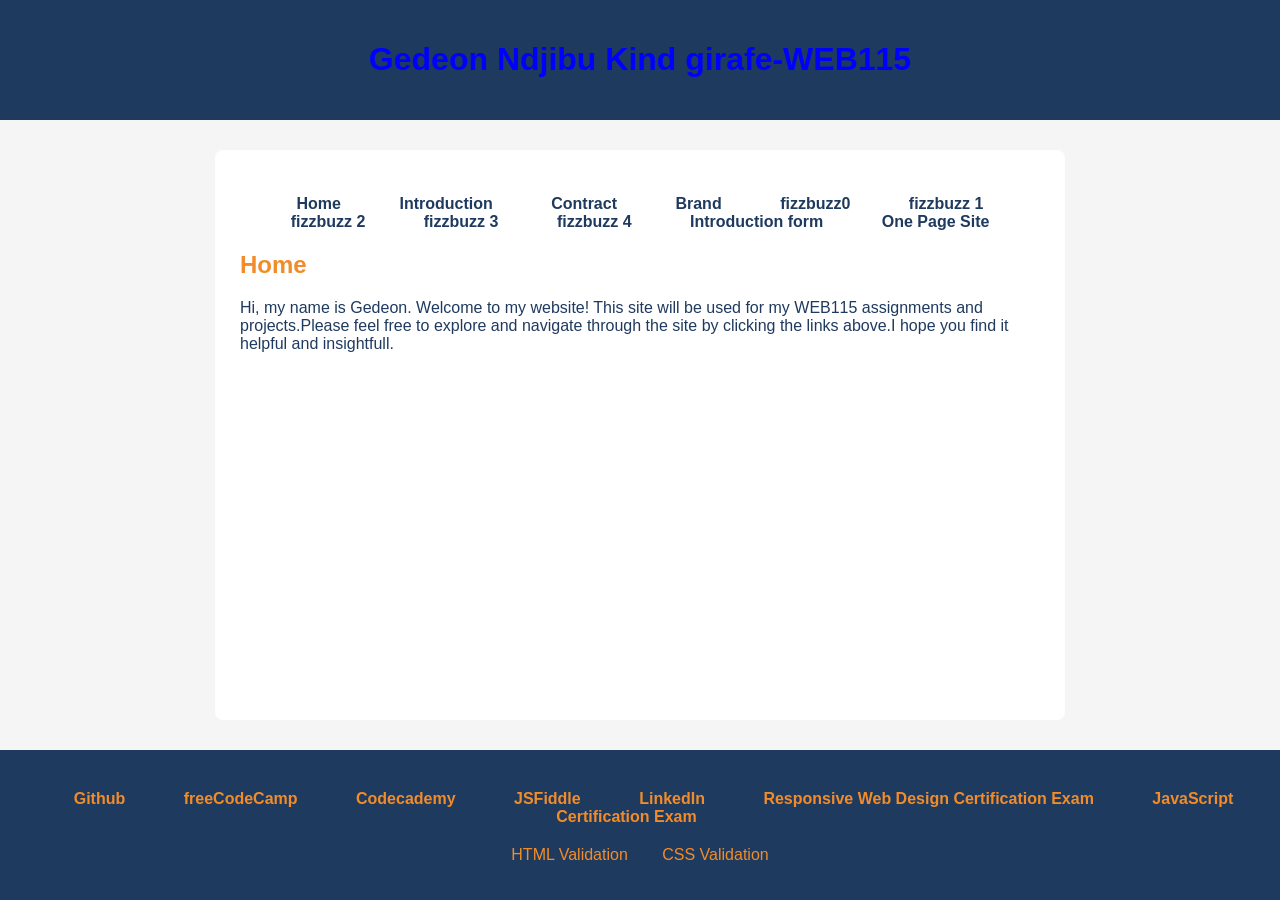
<file: index.html>
<!DOCTYPE html>
<html>
	<head>
		<meta charset="UTF-8">
		<meta name="viewport" content="width=device-width, initial-scale=1.0">
		<link rel="stylesheet" href="styles.css">
		<title> Gedeon Ndjibu kind girafe— WEB115 — Introduction</title>
	</head>
<body>
	<header>
		<h1> Gedeon Ndjibu Kind girafe-WEB115</h1>
		
	</header>
	<main>
		<nav>
			<a href="index.html">Home</a>
			<a href="introduction.html">Introduction</a>
			<a href="Contract.html">Contract</a>
			<a href="Brand.html">Brand</a>
			<a href="fizzbuzz0.html">fizzbuzz0</a>
			<a href="fizzbuzz1.html">fizzbuzz 1</a>
			<a href="fizzbuzz2.html">fizzbuzz 2</a>
			<a href="fizzbuzz3.html">fizzbuzz 3</a>
			<a href="fizzbuzz4.html">fizzbuzz 4</a>
			<a href="introductionform.html">Introduction form</a>
			<a href="onepagesite_original/index.html">One Page Site</a>
		</nav>
		<h2>Home</h2>
		<p>Hi, my name is Gedeon. Welcome to my website! This site will be used for my WEB115 assignments and projects.Please feel free to explore and navigate through the site by clicking the links above.I hope you find it helpful and insightfull.</p>
	</main>
	<footer>
		<nav>
			<a href="https://github.com/GEDEONNDJIBU">Github</a>
			<a href="https://www.freecodecamp.org/gedeon243">freeCodeCamp</a>
			<a href="https://www.codecademy.com/profiles/GedeonNdjibu">Codecademy</a>
			<a href="https://jsfiddle.net/">JSFiddle</a>
			<a href="https://www.linkedin.com/in/gedeon-ndjibu-a412521b4">LinkedIn</a>
			<a href="https://www.freecodecamp.org/certification/gedeon243/responsive-web-design-v9">Responsive Web Design Certification Exam</a>
			<a href="https://www.freecodecamp.org/certification/gedeon243/javascript-v9">JavaScript Certification Exam</a>
		</nav>
		 <p>
        <a href="https://validator.w3.org/nu/?doc=https://gedeonndjibu.github.io/web115/">
            HTML Validation
        </a>
        
        <a href="https://jigsaw.w3.org/css-validator/validator?uri=https://gedeonndjibu.github.io/web115/">
            CSS Validation
        </a>
			 
    </p>

	</footer>
</body>
</html>
</file>
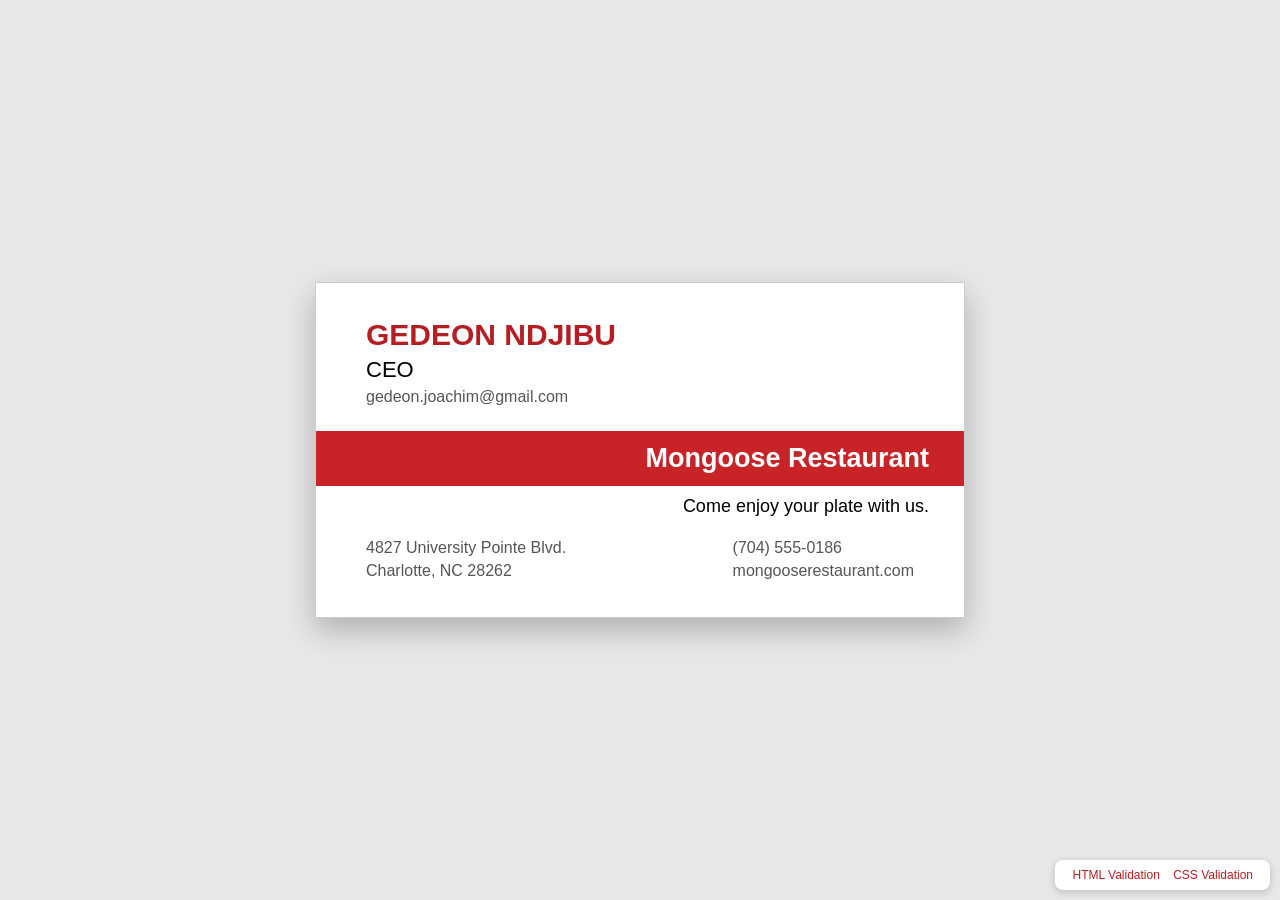
<file: mongooserestaurant.com/index.html>
<!DOCTYPE html>
<html lang="en">

<head>
    <meta charset="UTF-8">
    <meta name="viewport" content="width=device-width, initial-scale=1.0">

    <title>Mongoose Restaurant | Gedeon Ndjibu</title>

    <style>
        * {
            box-sizing: border-box;
        }

        body {
            margin: 0;
            min-height: 100vh;
            display: flex;
            justify-content: center;
            align-items: center;
            background-color: #e8e8e8;
            font-family: Arial, Helvetica, sans-serif;
        }

        .business-card {
            width: 650px;
            max-width: 90vw;
            background-color: white;
            border: 1px solid #cccccc;
            box-shadow: 0 12px 30px rgba(0, 0, 0, 0.25);
            overflow: hidden;
        }

        .top-section {
            padding: 35px 50px 20px;
        }

        .name {
            margin: 0;
            color: #b51f24;
            font-size: 30px;
            font-weight: bold;
        }

        .title {
            margin: 5px 0;
            font-size: 22px;
        }

        .email {
            margin: 5px 0;
            color: #555555;
        }

        .restaurant-name {
            background-color: #c82327;
            color: white;
            text-align: right;
            padding: 12px 35px;
            font-size: 27px;
            font-weight: bold;
        }

        .tagline {
            text-align: right;
            padding: 10px 35px 0;
            font-size: 18px;
        }

        .bottom-section {
            display: flex;
            justify-content: space-between;
            align-items: flex-end;
            padding: 20px 50px 35px;
            color: #555555;
        }

        .address,
        .contact {
            line-height: 1.4;
        }

        a {
            color: #555555;
            text-decoration: none;
        }

        a:hover {
            color: #b51f24;
        }

        @media (max-width: 550px) {
            .business-card {
                width: 92vw;
            }

            .top-section {
                padding: 25px;
            }

            .name {
                font-size: 24px;
            }

            .restaurant-name {
                font-size: 21px;
                padding: 10px 25px;
            }

            .tagline {
                padding-right: 25px;
                font-size: 15px;
            }

            .bottom-section {
                padding: 15px 25px 25px;
                font-size: 14px;
            }
        }
        
.validation {
    position: fixed;
    bottom: 10px;
    right: 10px;
    background-color: #ffffff;
    padding: 8px 12px;
    border-radius: 8px;
    box-shadow: 0 2px 8px rgba(0, 0, 0, 0.2);
    font-size: 12px;
}

.validation a {
    color: #b51f24;
    text-decoration: none;
    margin: 0 5px;
}

.validation a:hover {
    text-decoration: underline;
}

    </style>
</head>

<body>

    <main class="business-card">

        <section class="top-section">
            <h1 class="name">GEDEON NDJIBU</h1>

            <p class="title">CEO</p>

            <p class="email">
                <a href="mailto:gedeon.joachim@gmail.com">
                    gedeon.joachim@gmail.com
                </a>
            </p>
        </section>

        <div class="restaurant-name">
            Mongoose Restaurant
        </div>

        <div class="tagline">
            Come enjoy your plate with us.
        </div>

        <section class="bottom-section">

            <div class="address">
                4827 University Pointe Blvd.<br>
                Charlotte, NC 28262
            </div>

            <div class="contact">
                <a href="tel:+17045550186">
                    (704) 555-0186
                </a>
                <br>

                <a href="https://www.mongooserestaurant.com">
                    mongooserestaurant.com
                </a>
            </div>

        </section>

    </main>
    <div class="validation">
    <a href="https://validator.w3.org/check?uri=referer">
        HTML Validation
    </a>

    <a href="https://jigsaw.w3.org/css-validator/check/referer">
        CSS Validation
    </a>
</div>

</body>

</html>
</file>
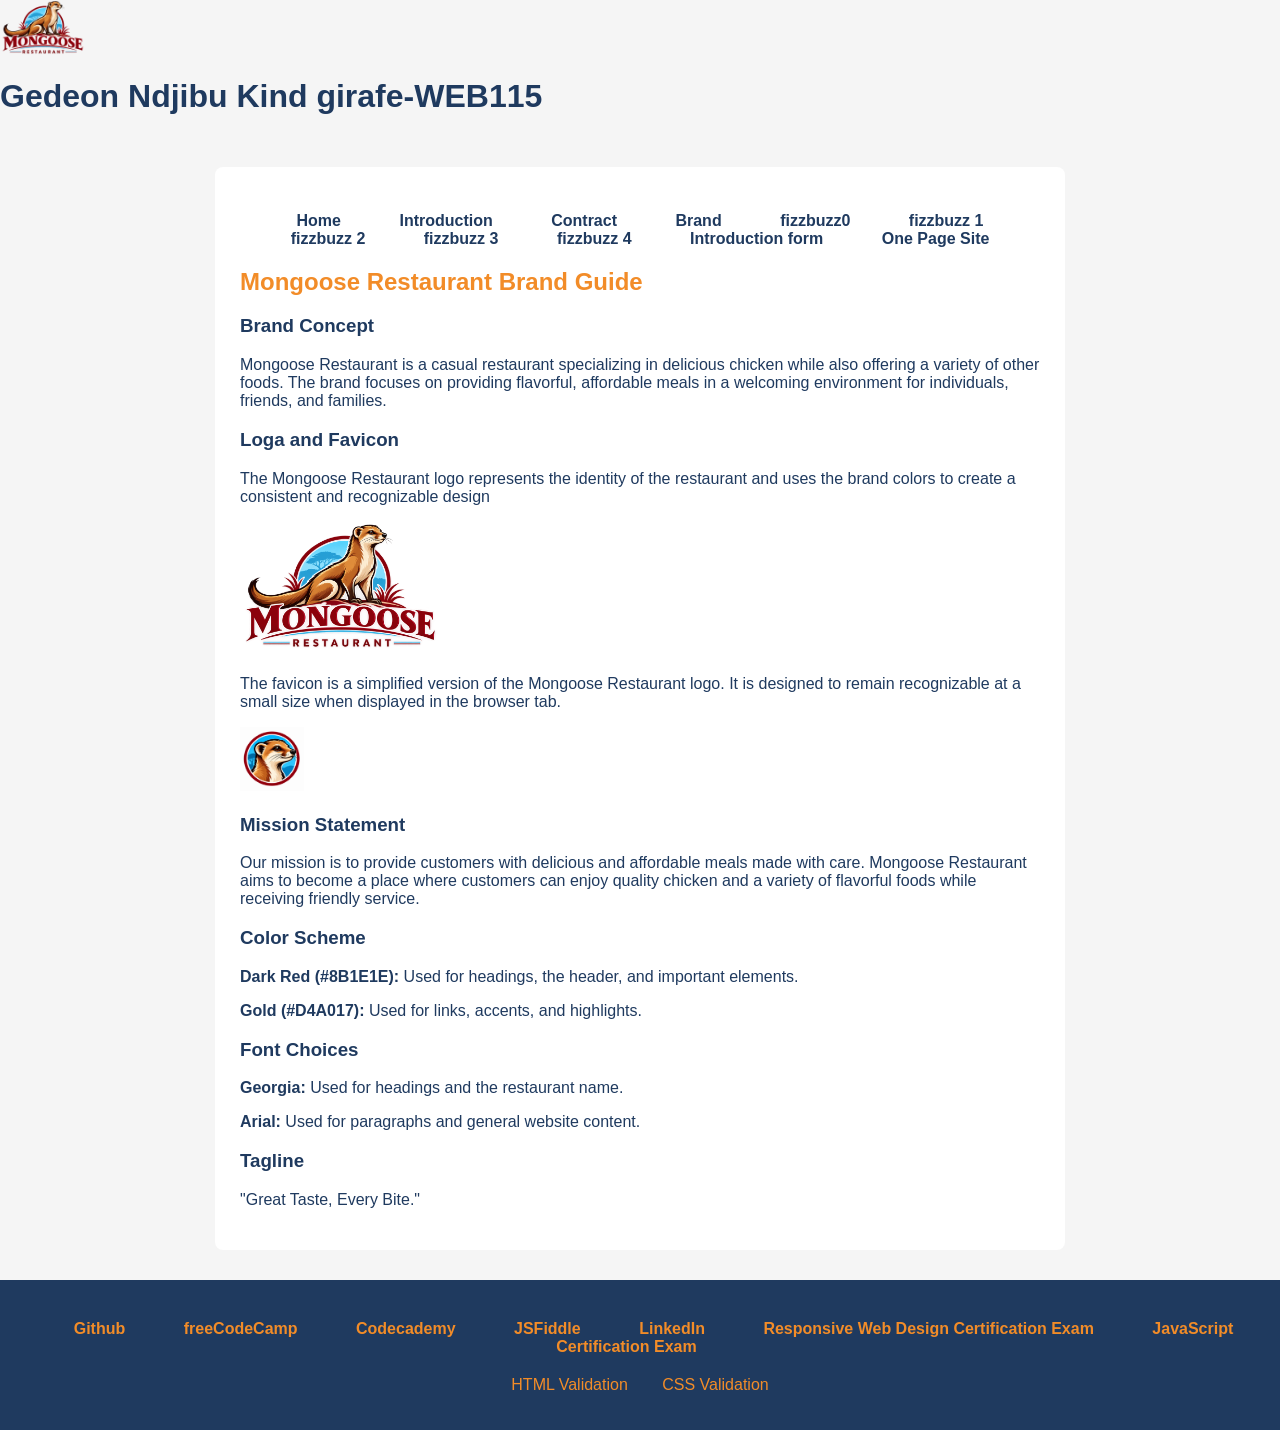
<file: Brand.html>
<!DOCTYPE html>
<html>
	<head>
		<meta charset="UTF-8">
		<meta name="viewport" content="width=device-width, initial-scale=1.0">
		<link rel="stylesheet" href="styles.css">
		<title> Gedeon Ndjibu kind girafe— WEB115 — Introduction</title>
		<link rel="icon" type="image/png" href="images/favicon.PNG>
	</head>
<body>
	<header>
		<a href="index.html" class="logo-link">
			<img  src="images/Mangoose logo.PNG"
				   alt="Mongoose Restaurant Logo"
				   class="logo">
		</a>
		<h1> Gedeon Ndjibu Kind girafe-WEB115</h1>
		
	</header>
	<main>
		<nav>
			<a href="index.html">Home</a>
			<a href="introduction.html">Introduction</a>
			<a href="Contract.html">Contract</a>
			<a href="Brand.html">Brand</a>
			<a href="fizzbuzz0.html">fizzbuzz0</a>
			<a href="fizzbuzz1.html">fizzbuzz 1</a>
			<a href="fizzbuzz2.html">fizzbuzz 2</a>
			<a href="fizzbuzz3.html">fizzbuzz 3</a>
			<a href="fizzbuzz4.html">fizzbuzz 4</a>
			<a href="introductionform.html">Introduction form</a>
			<a href="onepagesite_original/index.html">One Page Site</a>
		</nav>

        <h2>Mongoose Restaurant Brand Guide</h2>

        <section>
            <h3>Brand Concept</h3>

            <p>
                Mongoose Restaurant is a casual restaurant specializing
                in delicious chicken while also offering a variety of
                other foods. The brand focuses on providing flavorful,
                affordable meals in a welcoming environment for
                individuals, friends, and families.
            </p>
        </section>
		<section>
			<h3>Loga and Favicon</h3>
			<p>
				The Mongoose Restaurant logo represents the identity of 
				the restaurant and uses the brand colors to create a consistent and
				recognizable design
			</p>
			<img src="images/Mangoose logo.PNG" alt="Mongoose Restaurant Logo" class="brand-logo">
			<p>
				The favicon is a simplified version of the Mongoose Restaurant logo. It
				is designed to remain recognizable at a small size when displayed in the browser tab.
			</p>
			<img src="images/favicon.PNG" alt="Mongoose Restaurant Favicon" class="favicon-preview">
		</section>
        <section>
            <h3>Mission Statement</h3>

            <p>
                Our mission is to provide customers with delicious and
                affordable meals made with care. Mongoose Restaurant
                aims to become a place where customers can enjoy
                quality chicken and a variety of flavorful foods while
                receiving friendly service.
            </p>
        </section>

        <section>
            <h3>Color Scheme</h3>

            <p>
                <strong>Dark Red (#8B1E1E):</strong>
                Used for headings, the header, and important elements.
            </p>

            <p>
                <strong>Gold (#D4A017):</strong>
                Used for links, accents, and highlights.
            </p>

            <div class="color-box red"></div>
            <div class="color-box gold"></div>
        </section>

        <section>
            <h3>Font Choices</h3>

            <p>
                <strong>Georgia:</strong>
                Used for headings and the restaurant name.
            </p>

            <p>
                <strong>Arial:</strong>
                Used for paragraphs and general website content.
            </p>
        </section>

        <section>
            <h3>Tagline</h3>

            <p class="tagline">
                "Great Taste, Every Bite."
            </p>
        </section>

    

	</main>


	<footer>
		<nav>
			<a href="https://github.com/GEDEONNDJIBU">Github</a>
			<a href="https://www.freecodecamp.org/gedeon243">freeCodeCamp</a>
			<a href="https://www.codecademy.com/profiles/GedeonNdjibu">Codecademy</a>
			<a href="https://jsfiddle.net/">JSFiddle</a>
			<a href="https://www.linkedin.com/in/gedeon-ndjibu-a412521b4">LinkedIn</a>
			<a href="https://www.freecodecamp.org/certification/gedeon243/responsive-web-design-v9">Responsive Web Design Certification Exam</a>
			<a href="https://www.freecodecamp.org/certification/gedeon243/javascript-v9">JavaScript Certification Exam</a>
		</nav>
		 <p>
        <a href="https://validator.w3.org/nu/?doc=https://gedeonndjibu.github.io/web115/">
            HTML Validation
        </a>
        <a href="https://jigsaw.w3.org/css-validator/validator?uri=https://gedeonndjibu.github.io/web115/">
            CSS Validation
        </a>
    </p>

		
	</footer>
</body>
</html>
</file>
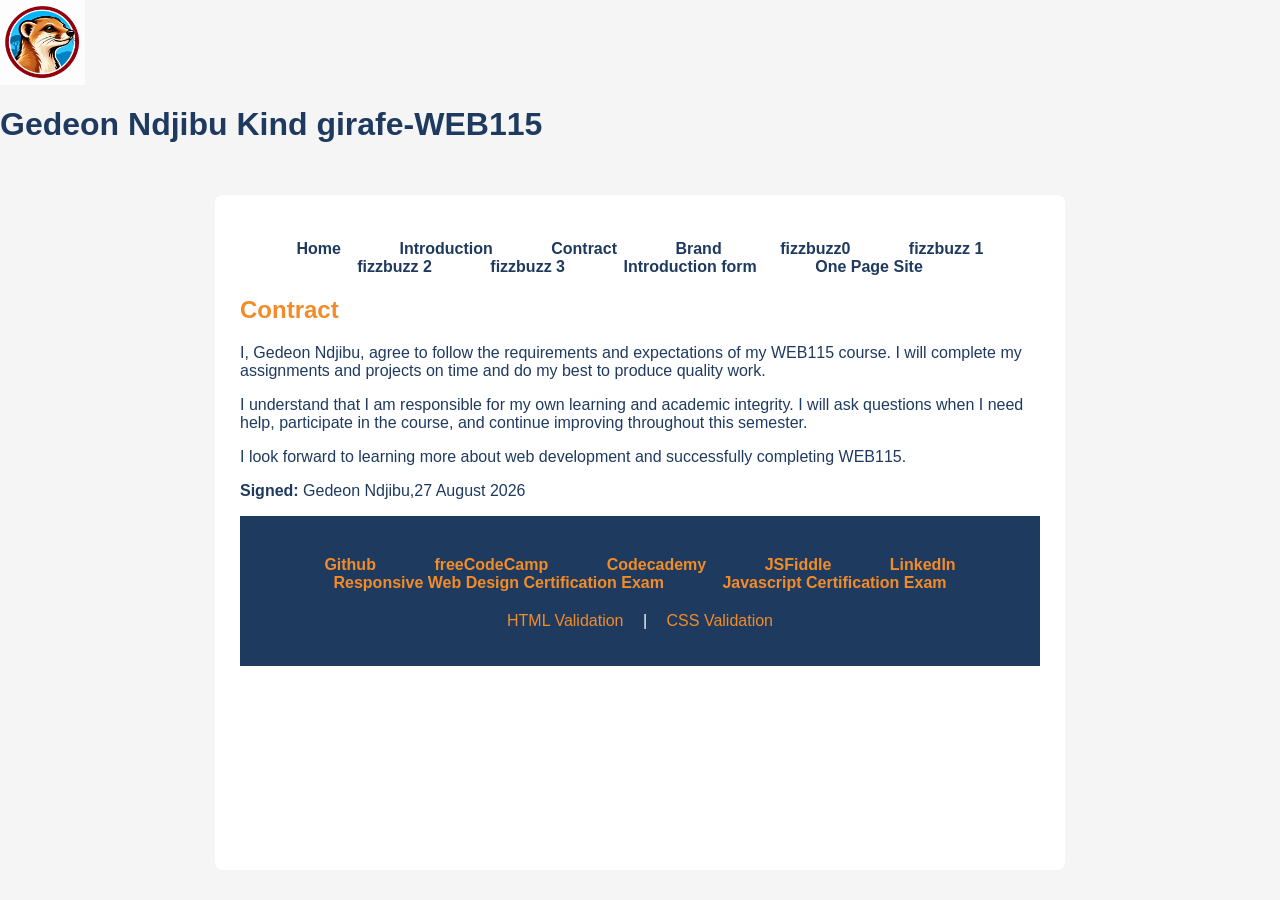
<file: Contract.html>
<!DOCTYPE html>
<html>
	<head>
		<meta charset="UTF-8">
		<meta name="viewport" content="width=device-width, initial-scale=1.0">
		<link rel="stylesheet" href="styles.css">
		<link rel="icon" type="image/png" href="images/favicon.PNG>
		<title>Contract</title>
	</head>
<body>
	<header>
			<a href="index.html" class="logo-link">
			<img  src="images/favicon.PNG"
				   alt="Mongoose Restaurant Logo"
				   class="logo">
		</a>
		<h1> Gedeon Ndjibu Kind girafe-WEB115</h1>
	</header>
	<main>
		<nav>
			<a href="index.html">Home</a>
			<a href="introduction.html">Introduction</a>
			<a href="Contract.html">Contract</a>
			<a href="Brand.html">Brand</a>
			<a href="fizzbuzz0.html">fizzbuzz0</a>
			<a href="fizzbuzz1.html">fizzbuzz 1</a>
			<a href="fizzbuzz2.html">fizzbuzz 2</a>
			<a href="fizzbuzz3.html">fizzbuzz 3</a>
			<a href="introductionform.html">Introduction form</a>
			<a href="onepagesite_original/index.html">One Page Site</a>
		</nav>
	<h2>Contract</h2>
	<p>
    I, Gedeon Ndjibu, agree to follow the requirements and expectations
    of my WEB115 course. I will complete my assignments and projects on
    time and do my best to produce quality work.
</p>

<p>
    I understand that I am responsible for my own learning and academic
    integrity. I will ask questions when I need help, participate in the
    course, and continue improving throughout this semester.
</p>

<p>
    I look forward to learning more about web development and successfully
    completing WEB115.
</p>

<p>
    <strong>Signed:</strong> Gedeon Ndjibu,27 August 2026
</p>

<footer>
		<nav>
			<a href="https://github.com/GEDEONNDJIBU">Github</a>
			<a href="https://www.freecodecamp.org/gedeon243">freeCodeCamp</a>
			<a href="https://www.codecademy.com/profiles/GedeonNdjibu">Codecademy</a>
			<a href="https://jsfiddle.net/">JSFiddle</a>
			<a href="https://www.linkedin.com/in/gedeon-ndjibu-a412521b4">LinkedIn</a>
			<a href="https://www.freecodecamp.org/certification/gedeon243/responsive-web-design-v9">Responsive Web Design Certification Exam</a>
			<a href="https://www.freecodecamp.org/certification/gedeon243/javascript-v9">Javascript Certification Exam</a>
		</nav>
	 <p>
        <a href="https://validator.w3.org/nu/?doc=https://gedeonndjibu.github.io/web115/">
            HTML Validation
        </a>
        |
        <a href="https://jigsaw.w3.org/css-validator/validator?uri=https://gedeonndjibu.github.io/web115/">
            CSS Validation
        </a>
    </p>

		
	</footer>
	
</body>
</html>
</file>
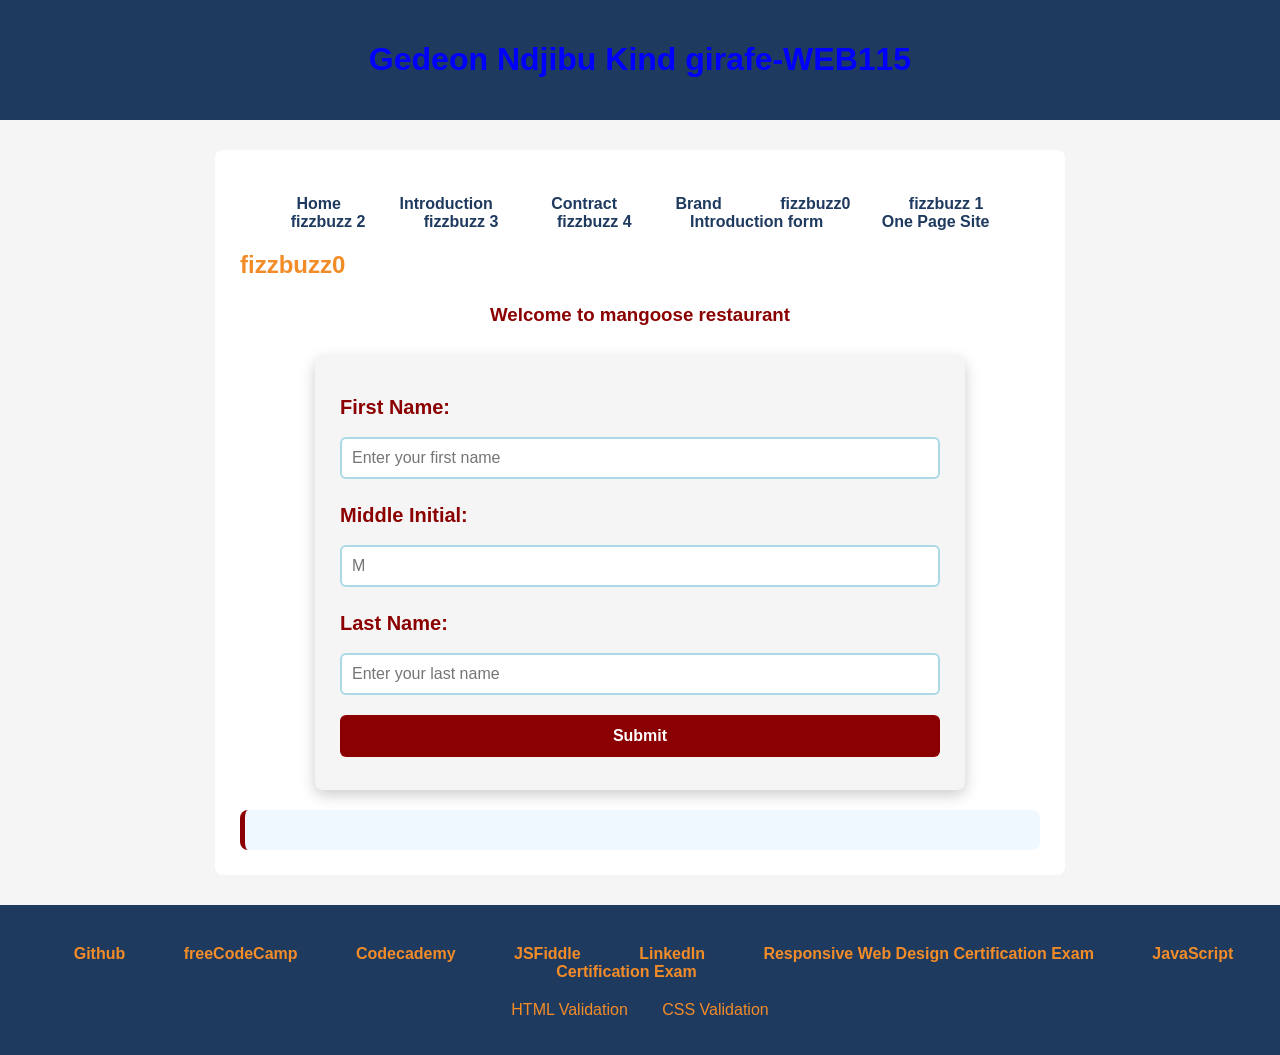
<file: fizzbuzz0.html>
<!DOCTYPE html>
<html>
  <head>
    <meta charset="UTF-8">
    <meta name="viewport" content="width=device-width, initial-scale=1.0">
    <title> Gedeon Ndjibu kind girafe— WEB115 — Introduction</title>
    <link rel="stylesheet" href="styles.css">
  </head>
  <body>
	<header>
	 <h1> Gedeon Ndjibu Kind girafe-WEB115</h1>
	</header>
   <main>
	   <nav>
			<a href="index.html">Home</a>
			<a href="introduction.html">Introduction</a>
			<a href="Contract.html">Contract</a>
			<a href="Brand.html">Brand</a>
		    <a href="fizzbuzz0.html">fizzbuzz0</a>
		    <a href="fizzbuzz1.html">fizzbuzz 1</a>
		    <a href="fizzbuzz2.html">fizzbuzz 2</a>
		    <a href="fizzbuzz3.html">fizzbuzz 3</a>
		    <a href="fizzbuzz4.html">fizzbuzz 4</a>
		   <a href="introductionform.html">Introduction form</a>
		   <a href="onepagesite_original/index.html">One Page Site</a>
		</nav>
				
		<h2>fizzbuzz0</h2>	
				
	   <h3 id="greeting">Welcome to mangoose restaurant</h3>
				
	  <form id="name-form">
        <label for="first-name">First Name:</label>
        <input
            type="text"
            id="first-name"
            placeholder="Enter your first name"
        >

        <label for="middle-name">Middle Initial:</label>
        <input
            type="text"
            id="middle-name"
            placeholder="M"
            maxlength="1"
        >

        <label for="last-name">Last Name:</label>
        <input
            type="text"
            id="last-name"
            placeholder="Enter your last name"
        >

        <button type="submit">Submit</button>
      </form>
	   <div id="fizzbuzz-output"></div>
   </main>	
    <footer>
		<nav>
			<a href="https://github.com/GEDEONNDJIBU">Github</a>
			<a href="https://www.freecodecamp.org/gedeon243">freeCodeCamp</a>
			<a href="https://www.codecademy.com/profiles/GedeonNdjibu">Codecademy</a>
			<a href="https://jsfiddle.net/">JSFiddle</a>
			<a href="https://www.linkedin.com/in/gedeon-ndjibu-a412521b4">LinkedIn</a>
			<a href="https://www.freecodecamp.org/certification/gedeon243/responsive-web-design-v9">Responsive Web Design Certification Exam</a>
			<a href="https://www.freecodecamp.org/certification/gedeon243/javascript-v9">JavaScript Certification Exam</a>
		</nav>
		 <p>
        <a href="https://validator.w3.org/nu/?doc=https://gedeonndjibu.github.io/web115/">
            HTML Validation
        </a>
        
        <a href="https://jigsaw.w3.org/css-validator/validator?uri=https://gedeonndjibu.github.io/web115/">
            CSS Validation
        </a>
    </p>

	</footer>
	<script src="script0.js"></script>
  </body>
</html>
</file>
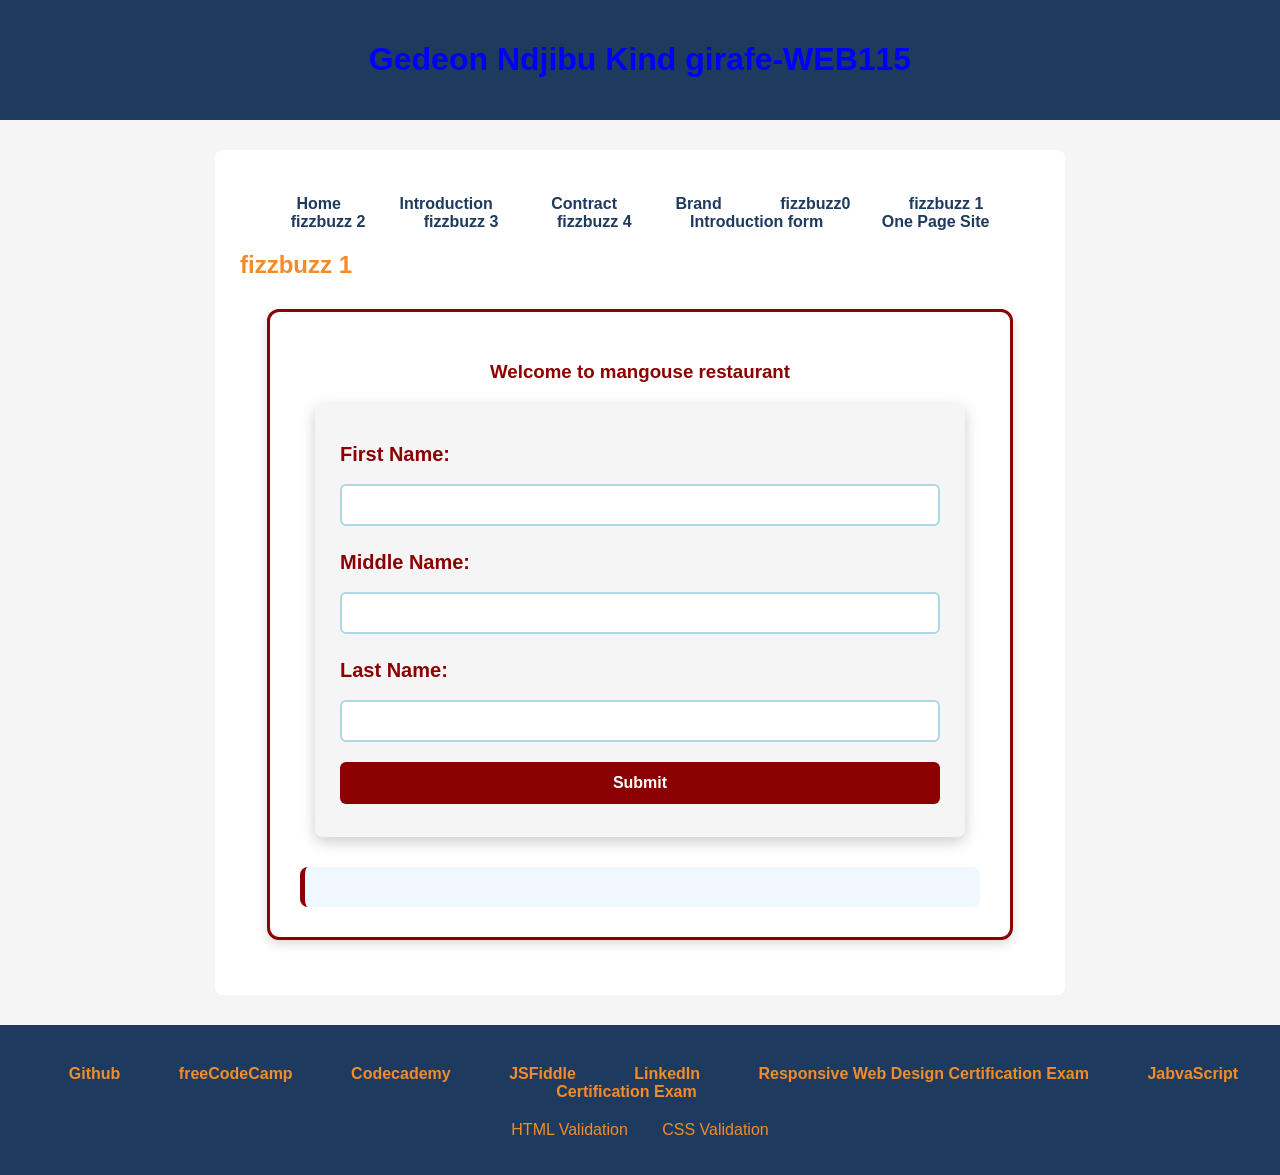
<file: fizzbuzz1.html>
<!DOCTYPE html>
<html>
  <head>
    <meta charset="UTF-8">
    <meta name="viewport" content="width=device-width, initial-scale=1.0">
    <title> Gedeon Ndjibu kind girafe— WEB115 — Introduction</title>
    <link rel="stylesheet" href="styles.css">
  </head>
  <body>
	<header>
	 <h1> Gedeon Ndjibu Kind girafe-WEB115</h1>
	</header>
   <main>
	   <nav>
			<a href="index.html">Home</a>
			<a href="introduction.html">Introduction</a>
			<a href="Contract.html">Contract</a>
			<a href="Brand.html">Brand</a>
		    <a href="fizzbuzz0.html">fizzbuzz0</a>
		    <a href="fizzbuzz1.html">fizzbuzz 1</a>
		    <a href="fizzbuzz2.html">fizzbuzz 2</a>
		    <a href="fizzbuzz3.html">fizzbuzz 3</a>
		    <a href="fizzbuzz4.html">fizzbuzz 4</a>
		   <a href="introductionform.html">Introduction form</a>
		   <a href="onepagesite_original/index.html">One Page Site</a>
		</nav>
				
		<h2>fizzbuzz 1 </h2>	
			   <section class="fizzbuzz-card">

        <h3>Welcome to mangouse restaurant</h3>

        <form id="name-form">

            <label for="first-name">First Name:</label>
            <input type="text" id="first-name" required>

            <label for="middle-name">Middle Name:</label>
            <input type="text" id="middle-name">

            <label for="last-name">Last Name:</label>
            <input type="text" id="last-name" required>

            <button type="submit">Submit</button>

        </form>

        <h3 id="greeting"></h3>

        <div id="fizzbuzz-output"></div>

    </section>

</main>


    <footer>
		<nav>
			<a href="https://github.com/GEDEONNDJIBU">Github</a>
			<a href="https://www.freecodecamp.org/gedeon243">freeCodeCamp</a>
			<a href="https://www.codecademy.com/profiles/GedeonNdjibu">Codecademy</a>
			<a href="https://jsfiddle.net/">JSFiddle</a>
			<a href="https://www.linkedin.com/in/gedeon-ndjibu-a412521b4">LinkedIn</a>
			<a href="https://www.freecodecamp.org/certification/gedeon243/responsive-web-design-v9">Responsive Web Design Certification Exam</a>
			<a href="https://www.freecodecamp.org/certification/gedeon243/javascript-v9">JabvaScript Certification Exam</a>
		</nav>
		 <p>
        <a href="https://validator.w3.org/nu/?doc=https://gedeonndjibu.github.io/web115/">
            HTML Validation
        </a>
        
        <a href="https://jigsaw.w3.org/css-validator/validator?uri=https://gedeonndjibu.github.io/web115/">
            CSS Validation
        </a>
    </p>

	</footer>
	  <script src="script.js"></script>

  </body>
</html>
</file>
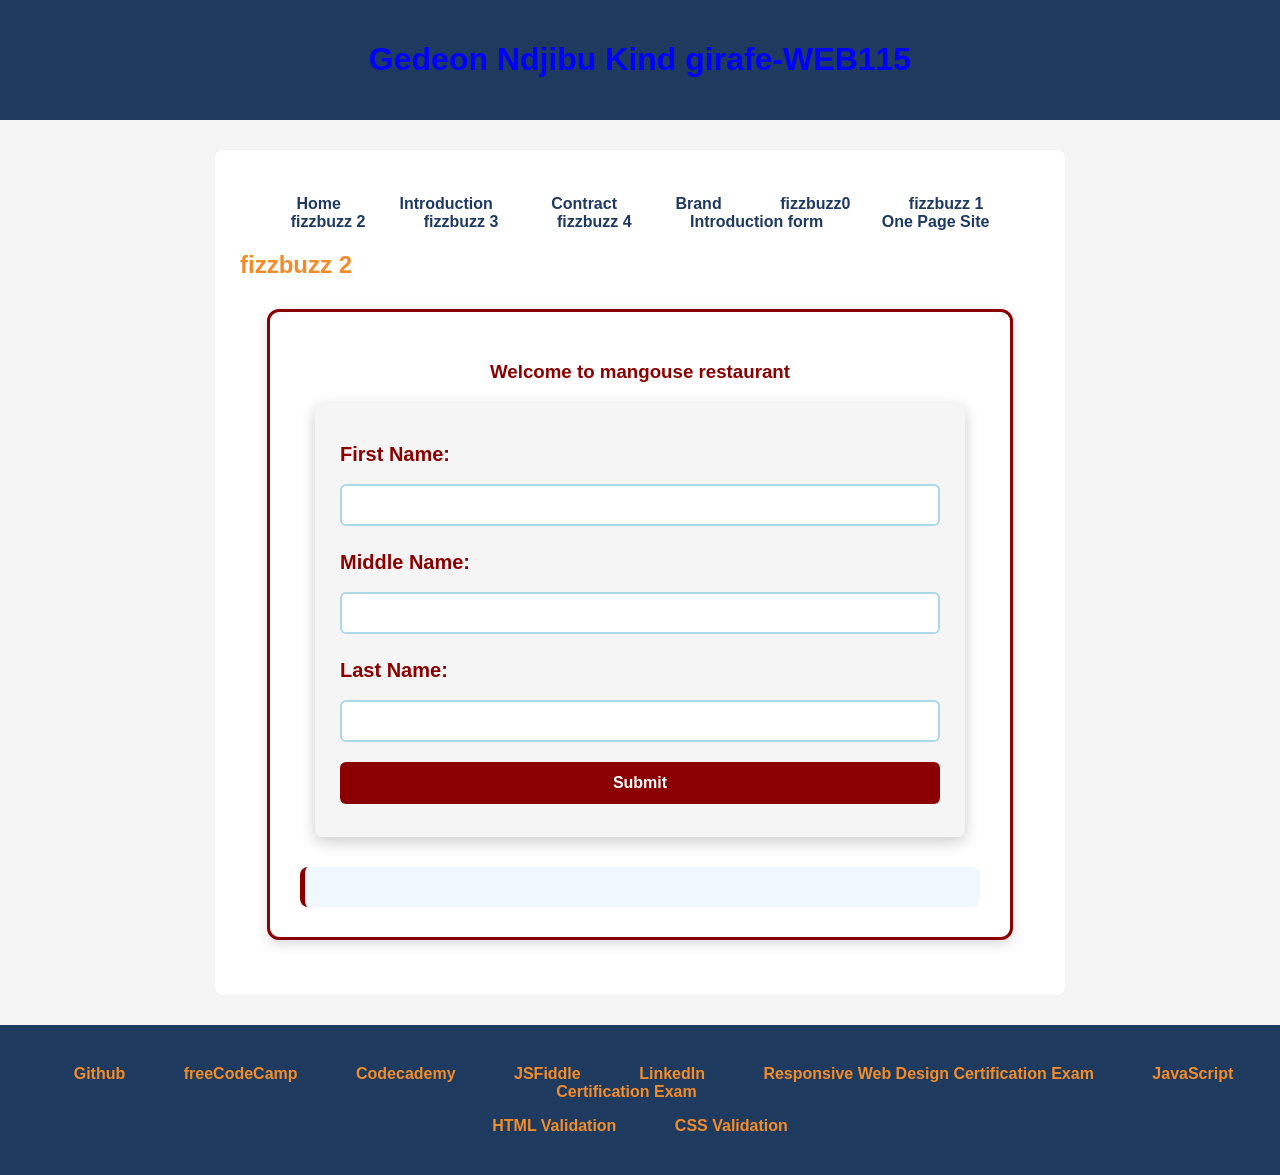
<file: fizzbuzz2.html>
<!DOCTYPE html>
<html>
  <head>
    <meta charset="UTF-8">
    <meta name="viewport" content="width=device-width, initial-scale=1.0">
    <title> Gedeon Ndjibu kind girafe— WEB115 — Introduction</title>
    <link rel="stylesheet" href="styles.css">
  </head>
  <body>
	<header>
	 <h1> Gedeon Ndjibu Kind girafe-WEB115</h1>
	</header>
   <main>
	   <nav>
			<a href="index.html">Home</a>
			<a href="introduction.html">Introduction</a>
			<a href="Contract.html">Contract</a>
			<a href="Brand.html">Brand</a>
		    <a href="fizzbuzz0.html">fizzbuzz0</a>
		    <a href="fizzbuzz1.html">fizzbuzz 1</a>
		    <a href="fizzbuzz2.html">fizzbuzz 2</a>
		    <a href="fizzbuzz3.html">fizzbuzz 3</a>
		    <a href="fizzbuzz4.html">fizzbuzz 4</a>
		   <a href="introductionform.html">Introduction form</a>
		   <a href="onepagesite_original/index.html">One Page Site</a>
		   
		</nav>
				
		<h2>fizzbuzz 2 </h2>	
			   <section class="fizzbuzz-card">

        <h3>Welcome to mangouse restaurant</h3>

        <form id="name-form">

            <label for="first-name">First Name:</label>
            <input type="text" id="first-name" required>

            <label for="middle-name">Middle Name:</label>
            <input type="text" id="middle-name">

            <label for="last-name">Last Name:</label>
            <input type="text" id="last-name" required>

            <button type="submit">Submit</button>

        </form>

        <h3 id="greeting"></h3>

        <div id="fizzbuzz-output"></div>

    </section>

</main>


    <footer>
		<nav>
			<a href="https://github.com/GEDEONNDJIBU">Github</a>
			<a href="https://www.freecodecamp.org/gedeon243">freeCodeCamp</a>
			<a href="https://www.codecademy.com/profiles/GedeonNdjibu">Codecademy</a>
			<a href="https://jsfiddle.net/">JSFiddle</a>
			<a href="https://www.linkedin.com/in/gedeon-ndjibu-a412521b4">LinkedIn</a>
			<a href="https://www.freecodecamp.org/certification/gedeon243/responsive-web-design-v9">Responsive Web Design Certification Exam</a>
			<a href="https://www.freecodecamp.org/certification/gedeon243/javascript-v9">JavaScript Certification Exam</a>
		 <p>
        <a href="https://validator.w3.org/nu/?doc=https://gedeonndjibu.github.io/web115/">
            HTML Validation
        </a>
        
        <a href="https://jigsaw.w3.org/css-validator/validator?uri=https://gedeonndjibu.github.io/web115/">
            CSS Validation
        </a>
    </p>

	</footer>
	  <script src="fizzbuzz2.js"></script>

  </body>
</html>
</file>
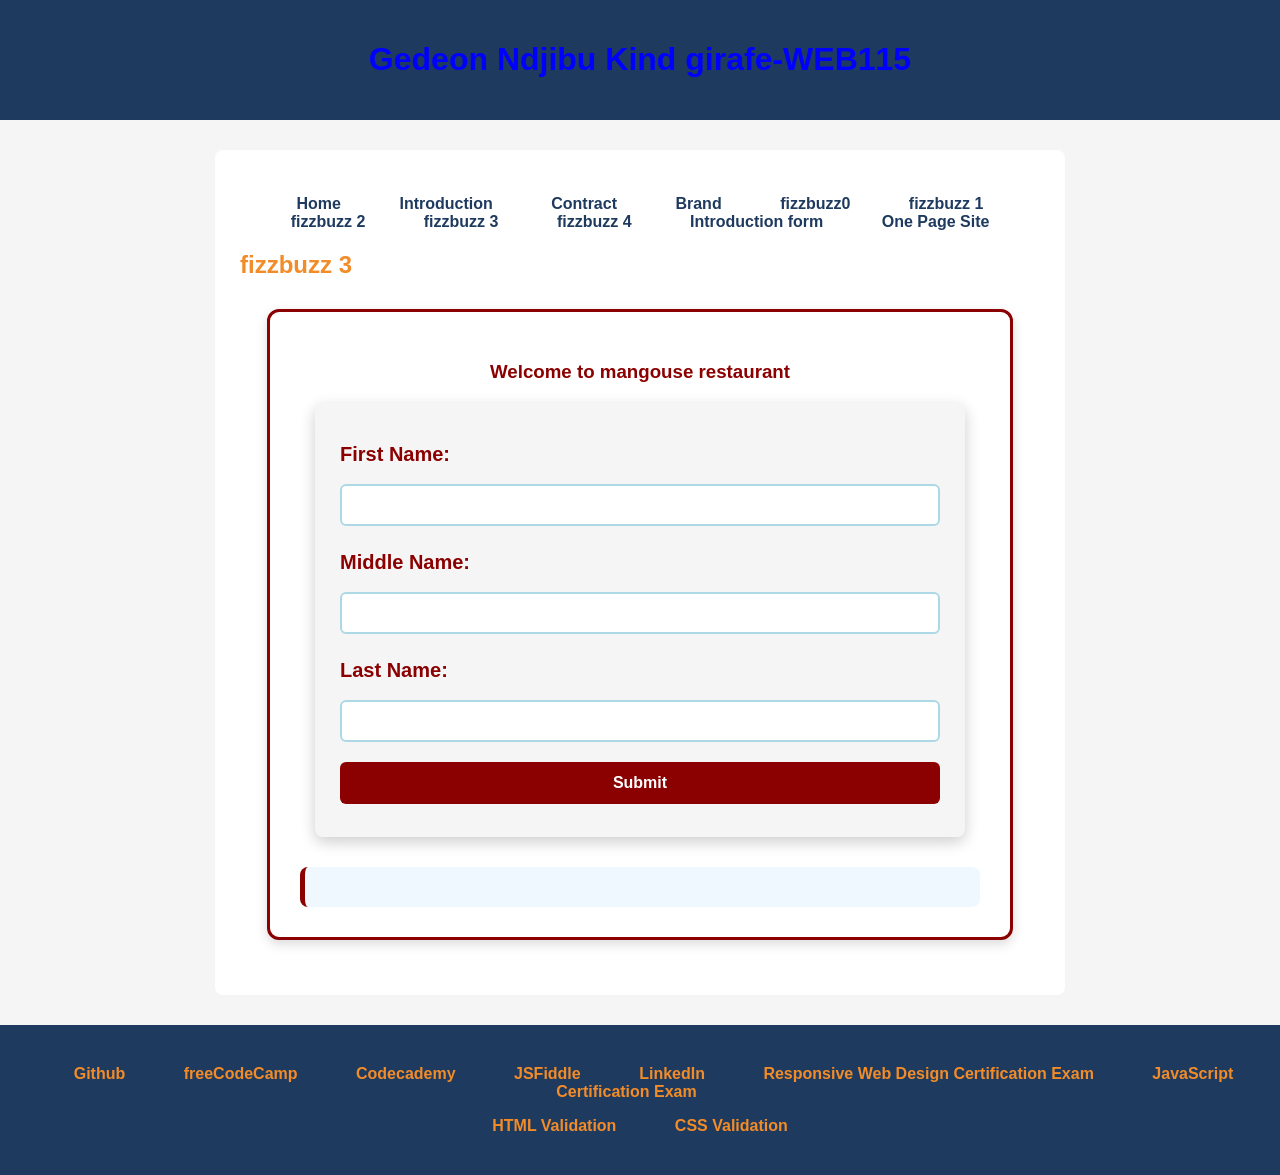
<file: fizzbuzz3.html>
<!DOCTYPE html>
<html>
  <head>
    <meta charset="UTF-8">
    <meta name="viewport" content="width=device-width, initial-scale=1.0">
    <title> Gedeon Ndjibu kind girafe— WEB115 — Introduction</title>
    <link rel="stylesheet" href="styles.css">
  </head>
  <body>
	<header>
	 <h1> Gedeon Ndjibu Kind girafe-WEB115</h1>
	</header>
   <main>
	   <nav>
			<a href="index.html">Home</a>
			<a href="introduction.html">Introduction</a>
			<a href="Contract.html">Contract</a>
			<a href="Brand.html">Brand</a>
		    <a href="fizzbuzz0.html">fizzbuzz0</a>
		    <a href="fizzbuzz1.html">fizzbuzz 1</a>
		    <a href="fizzbuzz2.html">fizzbuzz 2</a>
		    <a href="fizzbuzz3.html">fizzbuzz 3</a>
		    <a href="fizzbuzz4.html">fizzbuzz 4</a>
		   <a href="introductionform.html">Introduction form</a>
		   <a href="onepagesite_original/index.html">One Page Site</a>
		</nav>
				
		<h2>fizzbuzz 3 </h2>	
			   <section class="fizzbuzz-card">

        <h3>Welcome to mangouse restaurant</h3>

        <form id="name-form">

            <label for="first-name">First Name:</label>
            <input type="text" id="first-name" required>

            <label for="middle-name">Middle Name:</label>
            <input type="text" id="middle-name">

            <label for="last-name">Last Name:</label>
            <input type="text" id="last-name" required>

            <button type="submit">Submit</button>

        </form>

        <h3 id="greeting"></h3>

        <div id="fizzbuzz-output"></div>

    </section>

</main>


    <footer>
		<nav>
			<a href="https://github.com/GEDEONNDJIBU">Github</a>
			<a href="https://www.freecodecamp.org/gedeon243">freeCodeCamp</a>
			<a href="https://www.codecademy.com/profiles/GedeonNdjibu">Codecademy</a>
			<a href="https://jsfiddle.net/">JSFiddle</a>
			<a href="https://www.linkedin.com/in/gedeon-ndjibu-a412521b4">LinkedIn</a>
			<a href="https://www.freecodecamp.org/certification/gedeon243/responsive-web-design-v9">Responsive Web Design Certification Exam</a>
			<a href="https://www.freecodecamp.org/certification/gedeon243/javascript-v9">JavaScript Certification Exam</a>
		 <p>
        <a href="https://validator.w3.org/nu/?doc=https://gedeonndjibu.github.io/web115/">
            HTML Validation
        </a>
        
        <a href="https://jigsaw.w3.org/css-validator/validator?uri=https://gedeonndjibu.github.io/web115/">
            CSS Validation
        </a>
    </p>

	</footer>
	  <script src="fizzbuzz3.js"></script>

  </body>
</html>
</file>
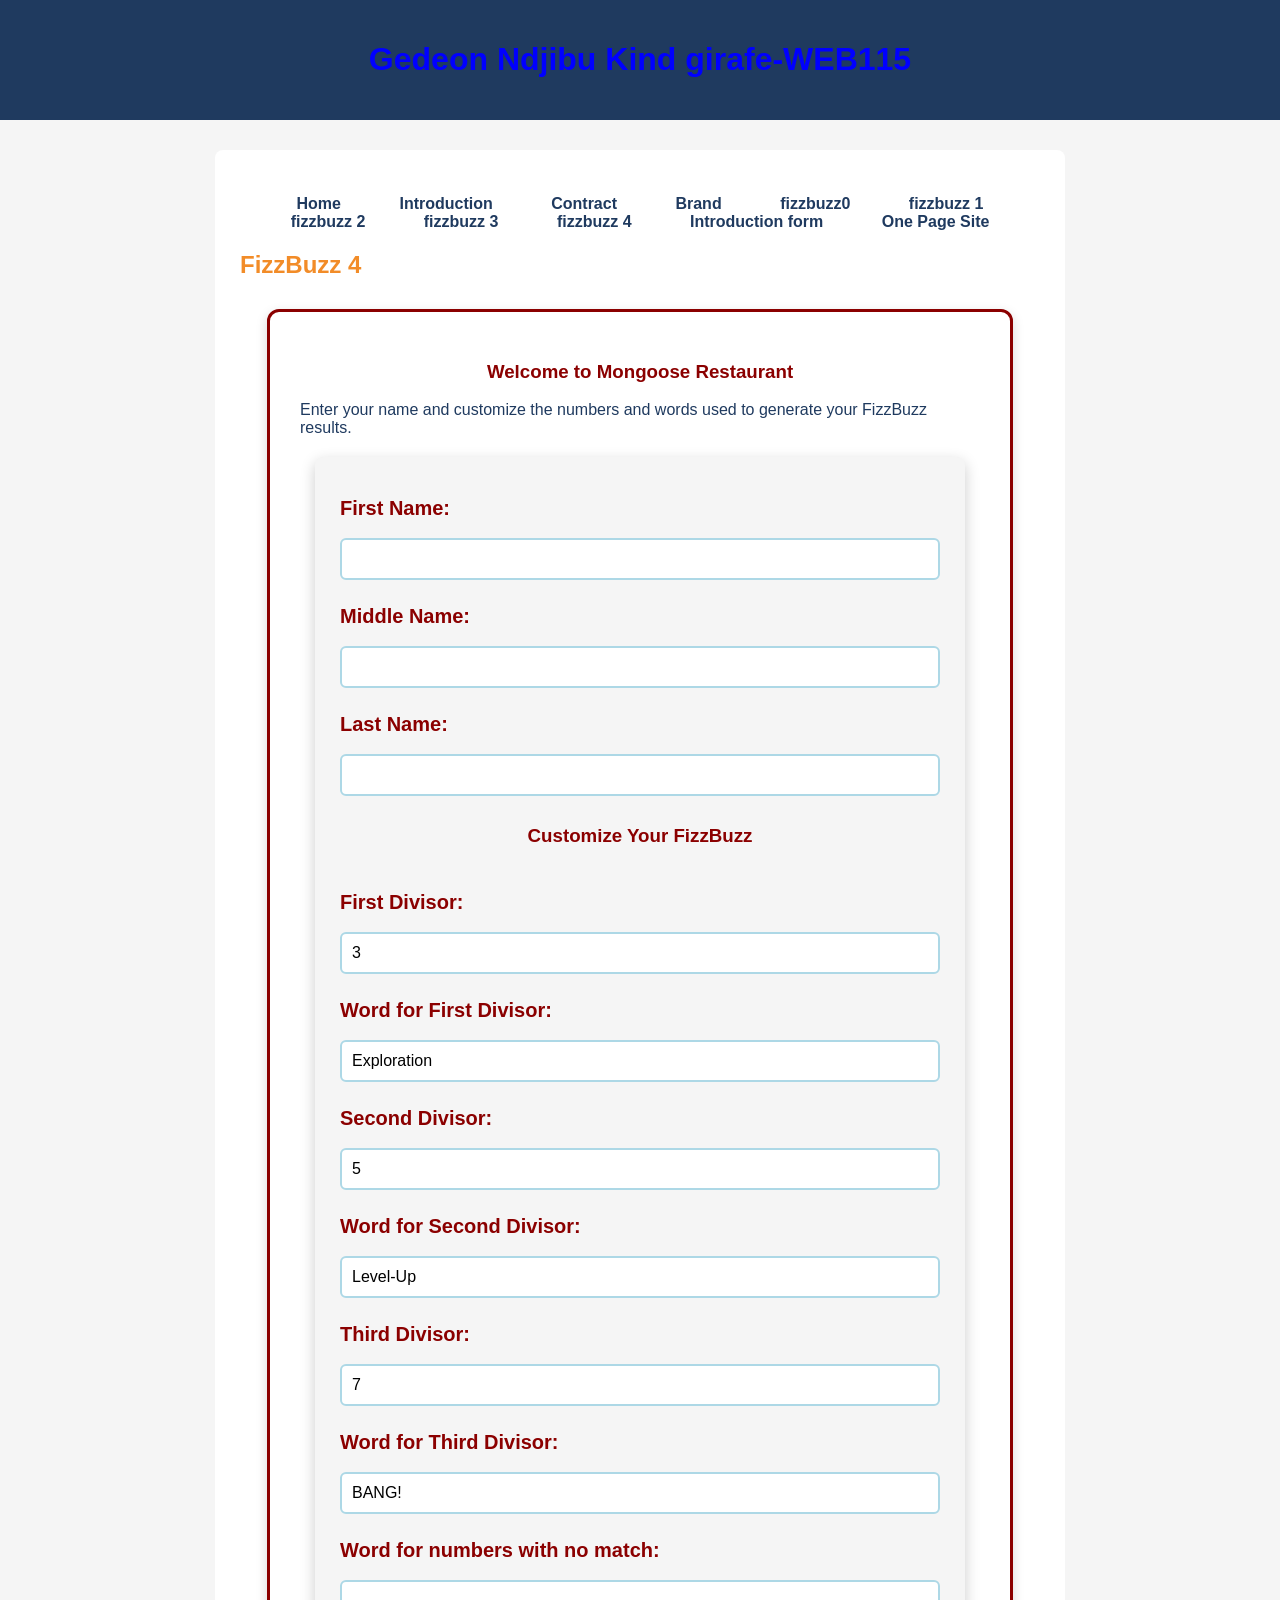
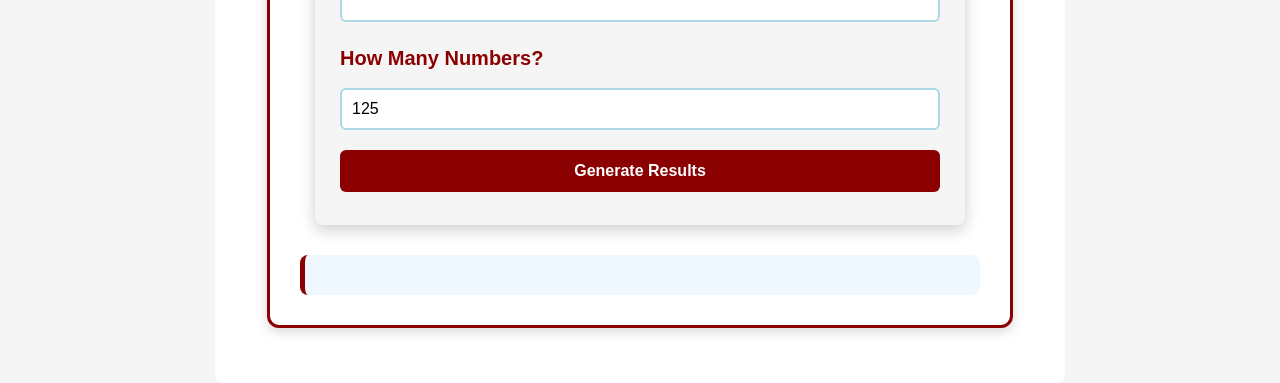
<file: fizzbuzz4.html>
<!DOCTYPE html>
<html>
  <head>
    <meta charset="UTF-8">
    <meta name="viewport" content="width=device-width, initial-scale=1.0">
    <title> Gedeon Ndjibu kind girafe— WEB115 — Introduction</title>
    <link rel="stylesheet" href="styles.css">
  </head>
  <body>
	<header>
	 <h1> Gedeon Ndjibu Kind girafe-WEB115</h1>
	</header>
<main>
	<nav>
			<a href="index.html">Home</a>
			<a href="introduction.html">Introduction</a>
			<a href="Contract.html">Contract</a>
			<a href="Brand.html">Brand</a>
		    <a href="fizzbuzz0.html">fizzbuzz0</a>
		    <a href="fizzbuzz1.html">fizzbuzz 1</a>
		    <a href="fizzbuzz2.html">fizzbuzz 2</a>
		    <a href="fizzbuzz3.html">fizzbuzz 3</a>
		    <a href="fizzbuzz4.html">fizzbuzz 4</a>
		    <a href="introductionform.html">Introduction form</a>
		    <a href="onepagesite_original/index.html">One Page Site</a>
		</nav>
    <h2>FizzBuzz 4</h2>

    <section class="fizzbuzz-card">

        <h3>Welcome to Mongoose Restaurant</h3>

        <p>
            Enter your name and customize the numbers and words
            used to generate your FizzBuzz results.
        </p>

        <form id="name-form">

            <label for="first-name">First Name:</label>
            <input type="text" id="first-name" required>

            <label for="middle-name">Middle Name:</label>
            <input type="text" id="middle-name">

            <label for="last-name">Last Name:</label>
            <input type="text" id="last-name" required>

            <h3>Customize Your FizzBuzz</h3>

            <label for="divisor1">First Divisor:</label>
            <input type="number" id="divisor1" value="3" required>

            <label for="word1">Word for First Divisor:</label>
            <input type="text" id="word1" value="Exploration" required>

            <label for="divisor2">Second Divisor:</label>
            <input type="number" id="divisor2" value="5" required>

            <label for="word2">Word for Second Divisor:</label>
            <input type="text" id="word2" value="Level-Up" required>

            <label for="divisor3">Third Divisor:</label>
            <input type="number" id="divisor3" value="7" required>

            <label for="word3">Word for Third Divisor:</label>
            <input type="text" id="word3" value="BANG!" required>

            <label for="default-word">
                Word for numbers with no match:
            </label>
            <input type="text" id="default-word" value="">

            <label for="total">How Many Numbers?</label>
            <input type="number" id="total" value="125" required>

            <button type="submit">Generate Results</button>

        </form>

        <h3 id="greeting"></h3>

        <div id="fizzbuzz-output"></div>

    </section>
</main>

<script src="fizzbuzz4.js"></script>
</file>
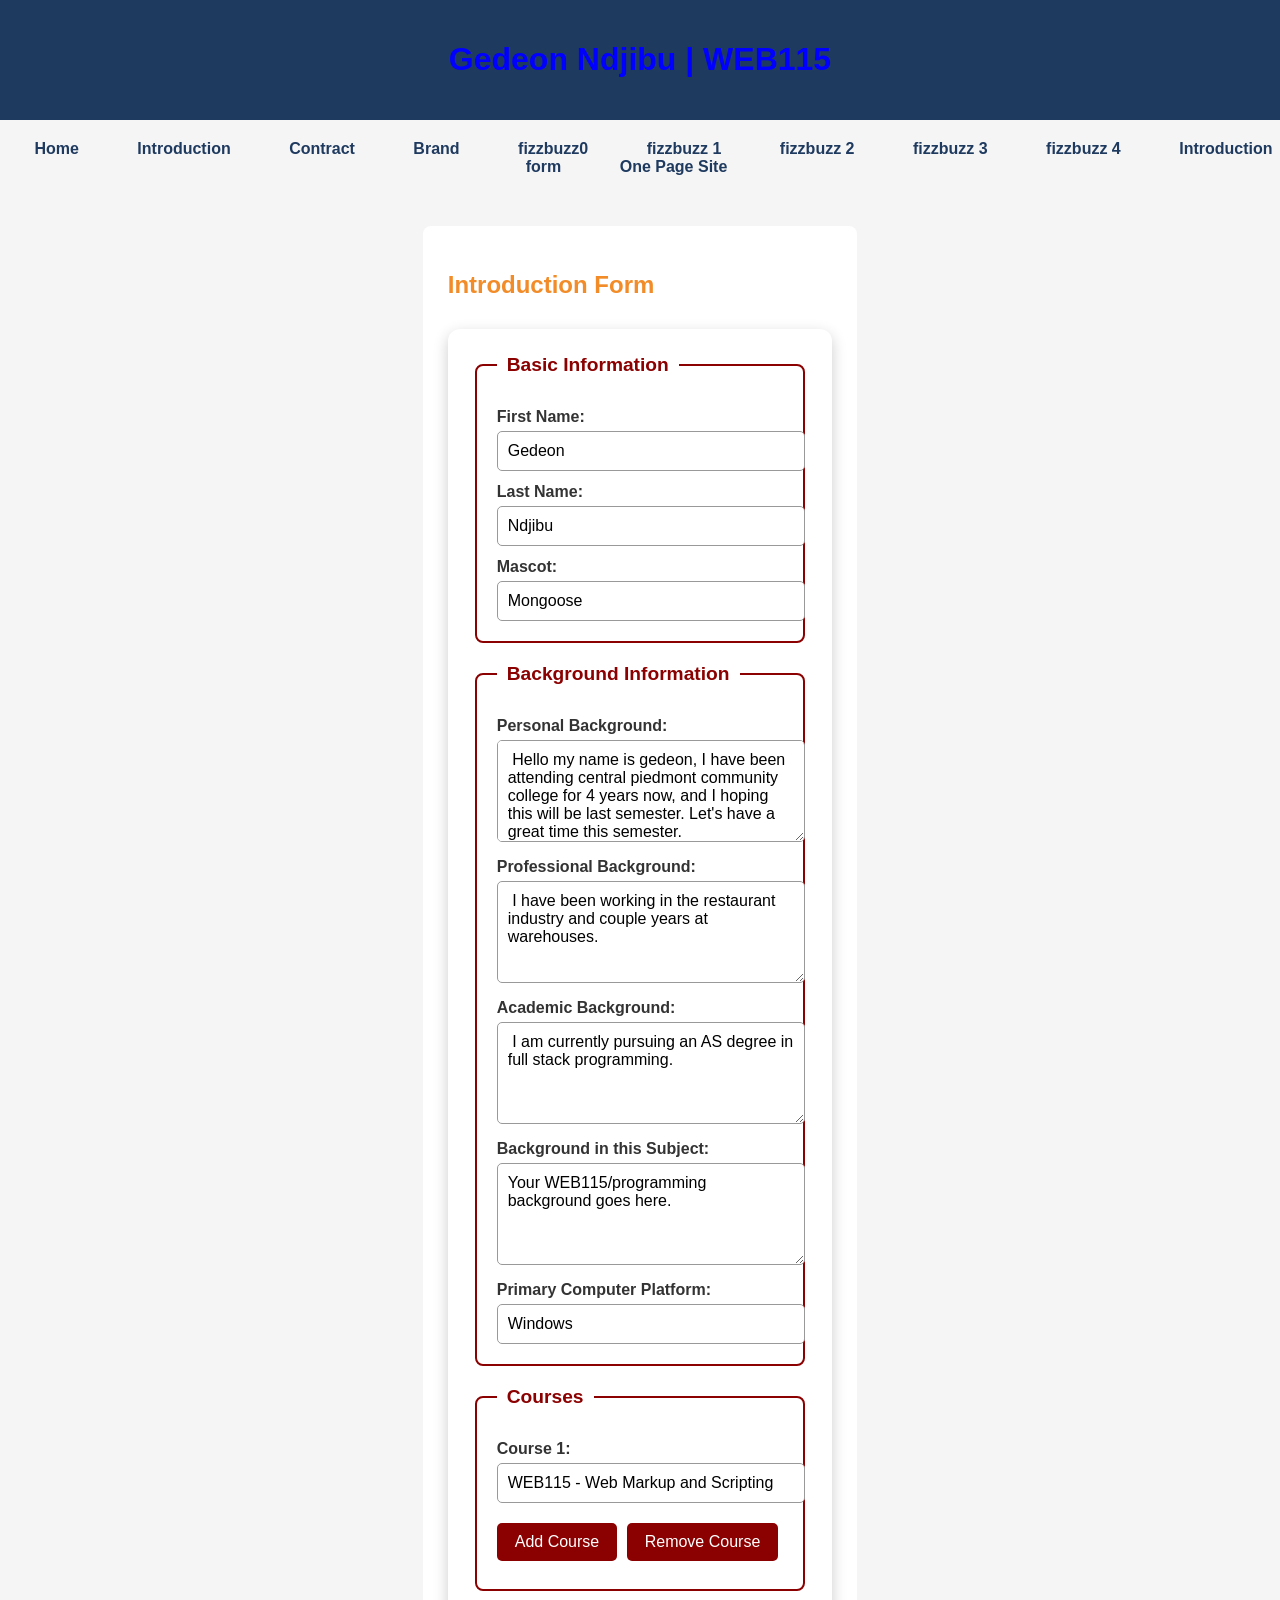
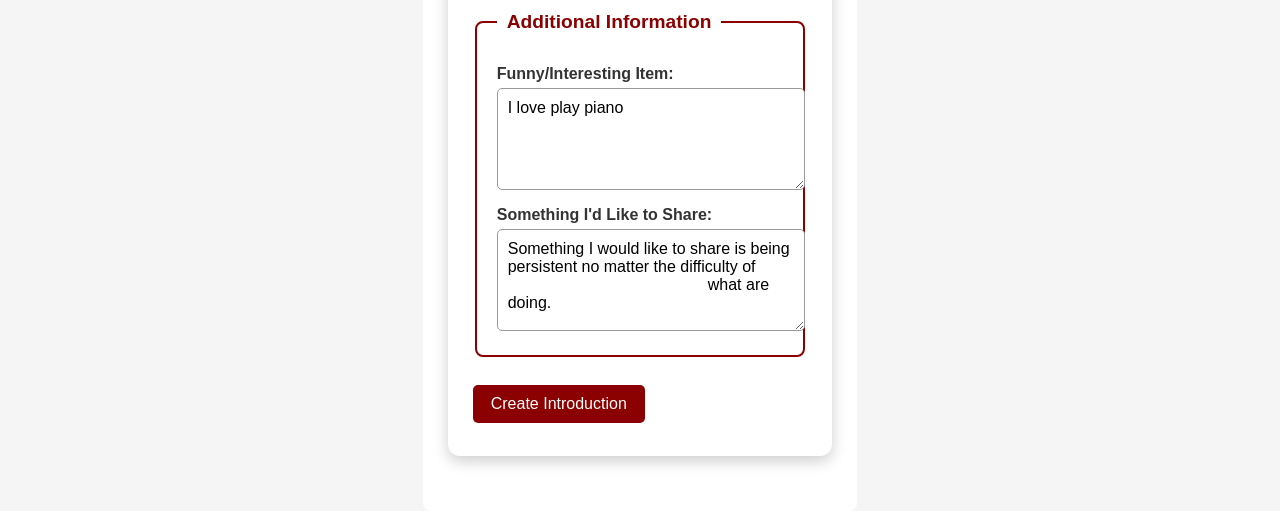
<file: introductionform.html>
<!DOCTYPE html>
<html lang="en">

<head>
    <meta charset="UTF-8">
    <meta name="viewport" content="width=device-width, initial-scale=1.0">

    <title>Introduction Form | Gedeon Ndjibu</title>

    <link rel="stylesheet" href="styles.css">
</head>

<body>

    <header>
        <h1>Gedeon Ndjibu | WEB115</h1>
    </header>
     <nav>
			<a href="index.html">Home</a>
			<a href="introduction.html">Introduction</a>
			<a href="Contract.html">Contract</a>
			<a href="Brand.html">Brand</a>
			<a href="fizzbuzz0.html">fizzbuzz0</a>
			<a href="fizzbuzz1.html">fizzbuzz 1</a>
			<a href="fizzbuzz2.html">fizzbuzz 2</a>
			<a href="fizzbuzz3.html">fizzbuzz 3</a>
			<a href="fizzbuzz4.html">fizzbuzz 4</a>
            <a href="introductionform.html">Introduction form</a>
		    <a href="onepagesite_original/index.html">One Page Site</a>
		</nav>
    <main>

        <h2>Introduction Form</h2>

        <form id="introForm">

            <fieldset>
                <legend>Basic Information</legend>

                <label for="firstname">First Name:</label>
                <input
                    type="text"
                    id="firstname"
                    name="firstname"
                    value="Gedeon"
                    required
                >

                <label for="lastname">Last Name:</label>
                <input
                    type="text"
                    id="lastname"
                    name="lastname"
                    value="Ndjibu"
                    required
                >

                <label for="mascot">Mascot:</label>
                <input
                    type="text"
                    id="mascot"
                    name="mascot"
                    value="Mongoose"
                    required
                >

            </fieldset>


            <fieldset>

                <legend>Background Information</legend>

                <label for="personal">Personal Background:</label>
                <textarea
                    id="personal"
                    name="personal"
                    required> Hello my name is gedeon, I have been attending central piedmont community college for 4 years now, and I hoping this will be last semester. Let's have a great time this semester.
Personal background: I was born in Democratic republic of Congo, and I moved to United states in 2017. I have lived in charlotte since 2017. </textarea>

                <label for="professional">Professional Background:</label>
                <textarea
                    id="professional"
                    name="professional"
                    required> I have been working in the restaurant industry and couple years at warehouses.</textarea>

                <label for="academic">Academic Background:</label>
                <textarea
                    id="academic"
                    name="academic"
                    required> I am currently pursuing an AS degree in full stack programming.</textarea>

                <label for="subjectBackground">
                    Background in this Subject:
                </label>

                <textarea
                    id="subjectBackground"
                    name="subjectBackground"
                    required>Your WEB115/programming background goes here.</textarea>

                <label for="computer">
                    Primary Computer Platform:
                </label>

                <input
                    type="text"
                    id="computer"
                    name="computer"
                    value="Windows"
                    required
                >

            </fieldset>


            <fieldset>

                <legend>Courses</legend>

                <div id="courseFields">

                    <div class="course">
                        <label for="course1">Course 1:</label>

                        <input
                            type="text"
                            id="course1"
                            name="courses"
                            value="WEB115 - Web Markup and Scripting"
                            required
                        >
                    </div>

                </div>

                <button type="button" id="addCourse">
                    Add Course
                </button>

                <button type="button" id="removeCourse">
                    Remove Course
                </button>

            </fieldset>


            <fieldset>

                <legend>Additional Information</legend>

                <label for="funny">
                    Funny/Interesting Item:
                </label>

                <textarea
                    id="funny"
                    name="funny"
                    required>I love play piano</textarea>

                <label for="share">
                    Something I'd Like to Share:
                </label>

                <textarea
                    id="share"
                    name="share"
                    required>Something I would like to share is being persistent no matter the difficulty of
				             what are doing.</textarea>

            </fieldset>


            <button type="submit">
                Create Introduction
            </button>

        </form>


        <section id="output" hidden>
        </section>

    </main>

    <script src="introduction-form.js"></script>

</body>
</html>
</file>
<file: styles.css>
body {
    font-family: Arial, sans-serif;
    margin: 0;
    background-color: #f5f5f5;
    color: #1F3A5F;
}

/* Header */
header {
    background-color: #1F3A5F;
    color: blue;
    text-align: center;
    padding: 20px;
    position: relative;
    min-height: 80px;
}

/* Navigation */
nav {
    text-align: center;
    margin: 20px 0;
}

nav a {
    color: #1F3A5F;
    text-decoration: none;
    font-weight: bold;
    margin: 0 15px;
    padding: 8px 12px;
    border-radius: 5px;
}

/* When mouse is over a link */
nav a:hover {
    background-color: #F28C28;
    color: white;
}

/* Main content */
main {
    max-width: 800px;
    margin: 30px auto;
    padding: 25px;
    background-color: white;
    border-radius: 8px;
}

h2 {
    color: #F28C28;
}

/* Footer */
footer {
    background-color: #1F3A5F;
    color: white;
    text-align: center;
    padding: 20px;
}

/* Footer links */
footer a {
    color: #F28C28;
    text-decoration: none;
    margin: 0 10px;
}

footer a:hover {
    color: white;
    text-decoration: underline;
}
footer a{
    margin: 0 15px;
    text-decoration: none;
}
html, body {
    height: 100%;
    margin: 0;
}

body {
    min-height: 100vh;
    display: flex;
    flex-direction: column;
}

main {
    flex: 1;
}

footer {
    text-align: center;
}
.profile-picture {
    width: 250px;
    height: auto;
    display: block;
    margin: 20px auto;
    border-radius: 10px;
}
/* FizzBuzz Page */
#greeting {
    text-align: center;
    color: #1F3A5F;
    margin: 30px 0;
}


#name-form {
    max-width: 600px;
    margin: 20px auto;
    padding: 25px;
    background-color: #f5f5f5;
    border-radius: 8px;
}

#name-form label {
    display: block;
    color: #1F3A5F;
    font-size: 20px;
    font-weight: bold;
    margin: 15px 0 8px;
}

#name-form input {
    width: 100%;
    padding: 12px;
    box-sizing: border-box;
    border: 1px solid #1F3A5F;
    border-radius: 5px;
    font-size: 16px;
    background-color: white;
}

#name-form input:focus {
    outline: 2px solid #F28C28;
    border-color: #F28C28;
}

#name-form button {
    width: 100%;
    padding: 13px;
    margin-top: 20px;

    background-color: #1F3A5F;
    color: white;

    border: none;
    border-radius: 5px;

    font-size: 16px;
    font-weight: bold;
    cursor: pointer;
}

#name-form button:hover {
    background-color: #F28C28;
}

#output {
    max-width: 600px;
    margin: 25px auto;
    padding: 20px;

    background-color: #f5f5f5;
    border-radius: 8px;

    color: #1F3A5F;
    line-height: 1.8;
}
.fizzbuzz-card {
    width: 85%;
    max-width: 800px;
    margin: 30px auto;
    padding: 30px;
    background-color: white;
    border: 3px solid darkred;
    border-radius: 12px;
    box-shadow: 0 4px 12px rgba(0, 0, 0, 0.15);
}

.fizzbuzz-card h3 {
    color: darkred;
    text-align: center;
}

#name-form {
    display: flex;
    flex-direction: column;
    gap: 10px;
}

#name-form label {
    font-weight: bold;
    color: darkred;
}

#name-form input {
    padding: 10px;
    border: 2px solid lightblue;
    border-radius: 6px;
    font-size: 1rem;
}

#name-form button {
    margin-top: 10px;
    padding: 12px;
    background-color: darkred;
    color: white;
    border: none;
    border-radius: 6px;
    font-size: 1rem;
    cursor: pointer;
}

#name-form button:hover {
    background-color: lightblue;
    color: darkred;
}

#greeting {
    margin-top: 25px;
    color: darkred;
}

#fizzbuzz-output {
    margin-top: 20px;
    padding: 20px;
    background-color: aliceblue;
    border-left: 5px solid darkred;
    border-radius: 8px;
}

#fizzbuzz-output p {
    padding: 6px 10px;
    margin: 3px 0;
}

.logo-link {
    position: absolute;
    left: 25px;
    top: 50%;
    transform: translateY(-50%);
}

header h1 + nav{
    margin: 0;
    line-height: 100px;
    color: white !important;
}
.logo {
    width: 85px;
    height: 85px;
    object-fit: contain;
}

.brand-logo {
    width: 200px;
    height: auto;
}
.brand-logo{
    width: 200px;
    height: auto;
}
.favicon-preview{
    width: 64px;
    height: 64px;
    object-fit: contain;
}
/* =========================
   INTRODUCTION FORM
   ========================= */

form {
    max-width: 850px;
    margin: 30px auto;
    padding: 25px;
    background-color: #ffffff;
    border-radius: 12px;
    box-shadow: 0 5px 15px rgba(0, 0, 0, 0.2);
}

fieldset {
    border: 2px solid #8b0000;
    border-radius: 8px;
    margin-bottom: 20px;
    padding: 20px;
}

legend {
    color: #8b0000;
    font-size: 1.2rem;
    font-weight: bold;
    padding: 0 10px;
}

label {
    display: block;
    margin-top: 12px;
    margin-bottom: 5px;
    font-weight: bold;
    color: #333333;
}

input,
textarea {
    width: 100%;
    padding: 10px;
    border: 1px solid #999999;
    border-radius: 5px;
    font-family: Arial, sans-serif;
    font-size: 1rem;
}

textarea {
    min-height: 80px;
    resize: vertical;
}

input:focus,
textarea:focus {
    outline: 2px solid #87ceeb;
    border-color: #8b0000;
}

/* Course fields */

.course {
    margin-bottom: 12px;
}

/* Buttons */

button {
    background-color: #8b0000;
    color: white;
    border: none;
    padding: 10px 18px;
    margin: 8px 5px 8px 0;
    border-radius: 5px;
    font-size: 1rem;
    cursor: pointer;
}

button:hover {
    background-color: #5f0000;
}

button:focus {
    outline: 3px solid #87ceeb;
}

/* Generated introduction */

#output {
    max-width: 850px;
    margin: 30px auto;
    padding: 25px;
    background-color: white;
    border-radius: 12px;
    box-shadow: 0 5px 15px rgba(0, 0, 0, 0.2);
}

#output h2 {
    color: #8b0000;
    text-align: center;
}

#output h3 {
    text-align: center;
}

#output li {
    margin-bottom: 10px;
}

/* Mobile */

@media (max-width: 600px) {

    form,
    #output {
        width: 95%;
        padding: 15px;
    }

    fieldset {
        padding: 12px;
    }

    button {
        width: 100%;
        margin: 5px 0;
    }
}
</file>
